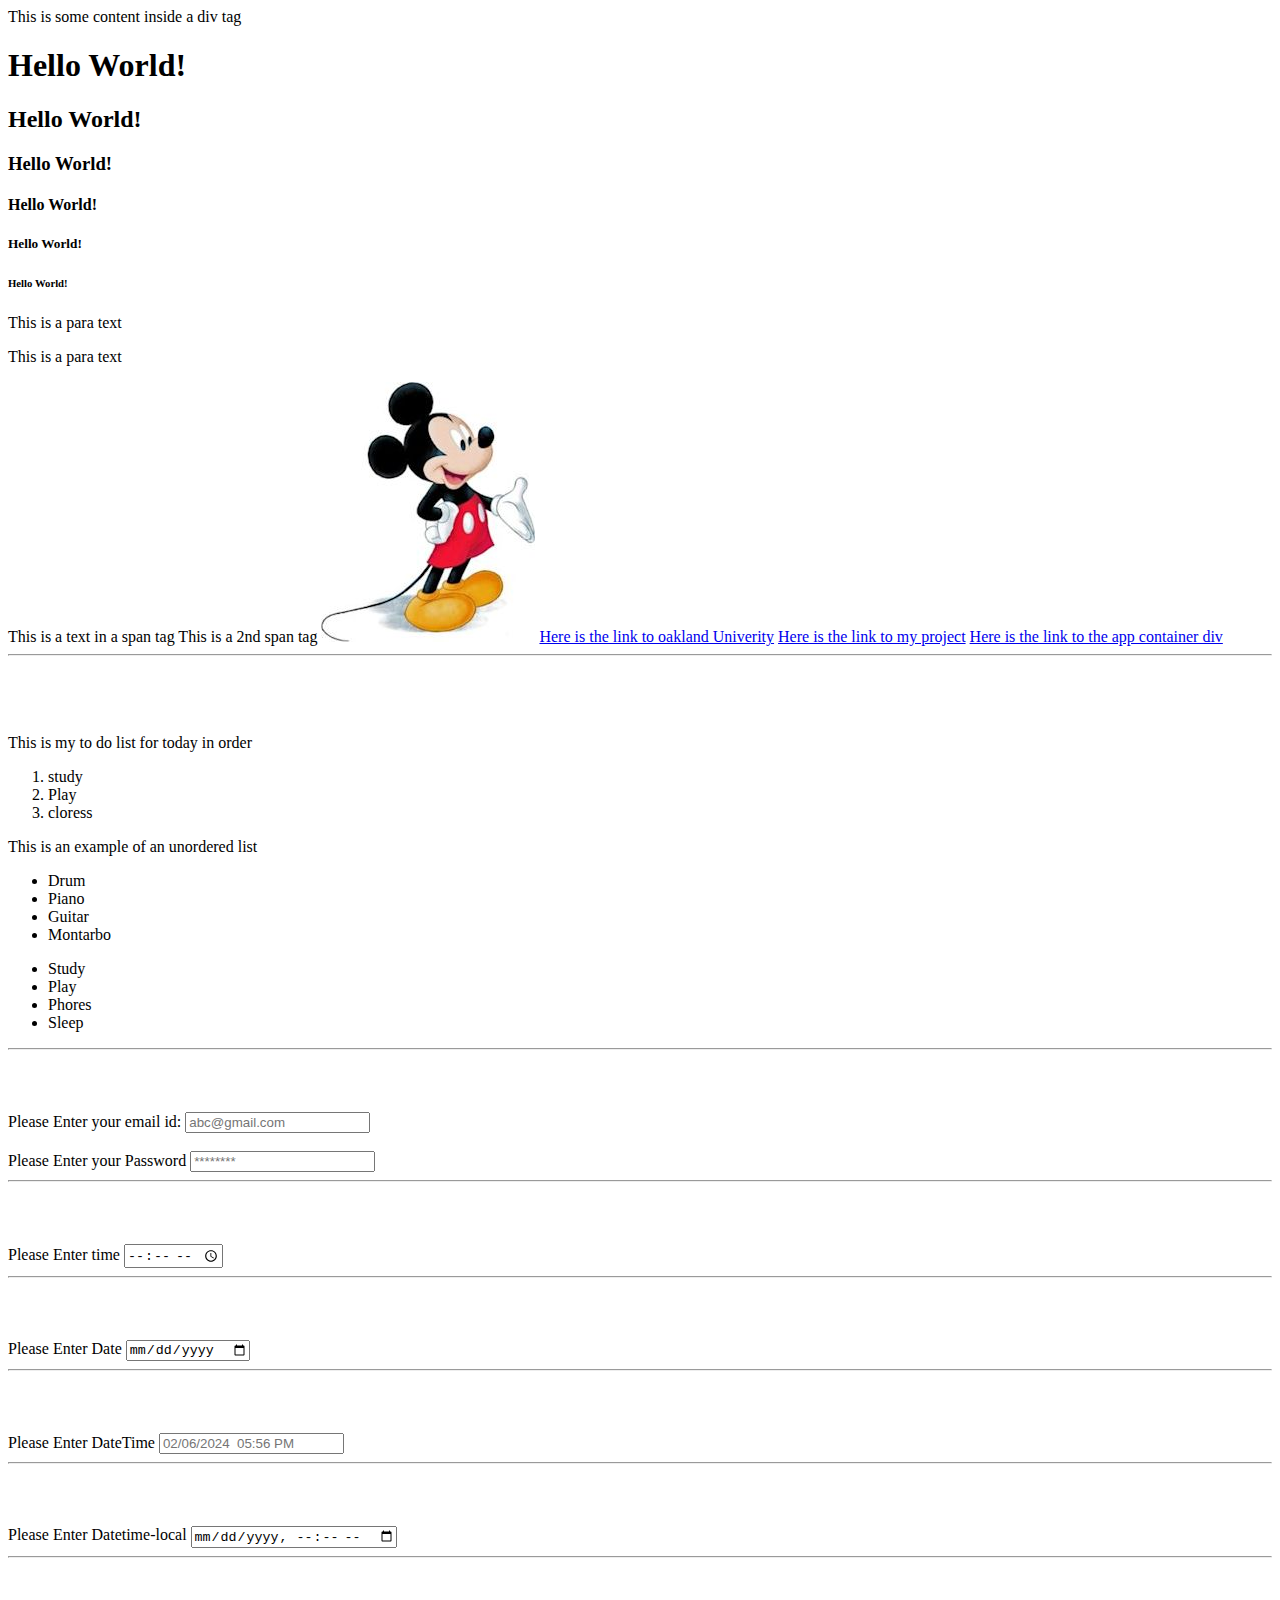
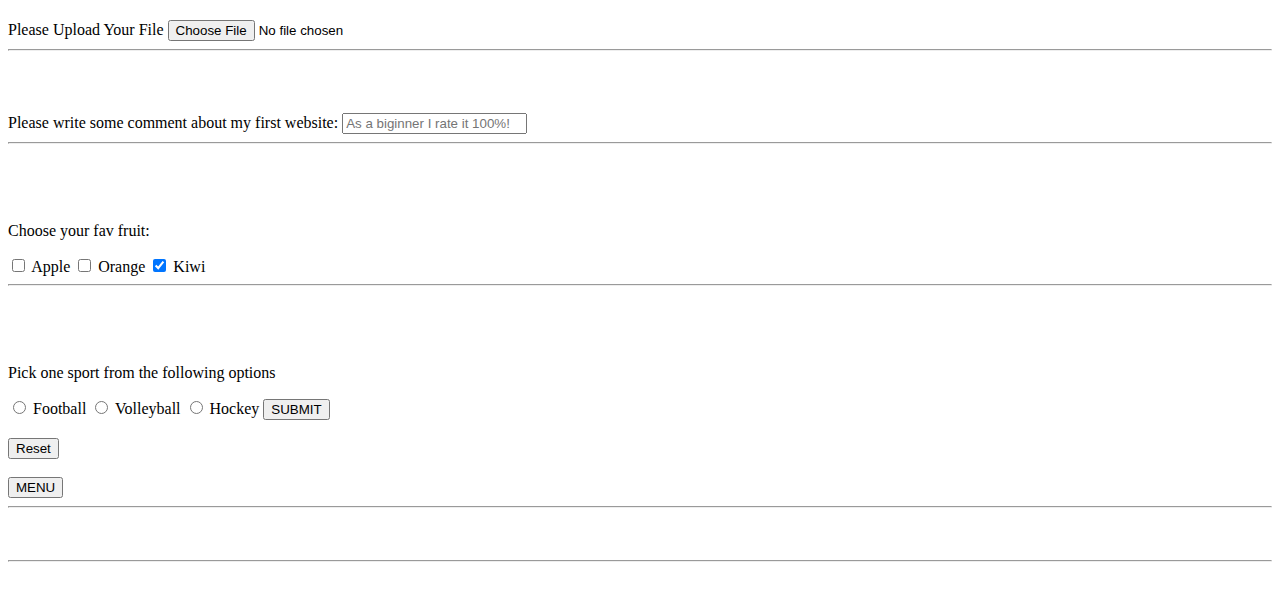
<file: index.html>
<!DOCTYPE html>
<html lang="en">
  <head>
    <meta charset="UTF-8" />
    <meta name="viewport" content="width=device-width, initial-scale=1.0" />
    <title>My First Website</title>
    <!--This is a comment in html-->
    <!--Insert or link other files like css or js-->
  </head>
  <body>
    <!--Division in the pages-->
    <!--To create a unique label for an html element use attribute: id-->
    <!--To create a grouping label for a set of html elements use attribute: class-->
    <!--For any ement you can give an id as well as a class label-->
    <!--Note about div=div is meaningless tag, it does not convey any meaning, 
      it is only there to create division or sections in your html document-->
    <div id="the-first-div-container" class="container">
      This is some content inside a div tag
    </div>

    <!--Heading in html-->
    <!--Thereare different six levels of heading. going fom h1-h6...with each levels as you go down 
      reduces emphousis of the content that you create in your html document ...html is not case sensitive -->
    <h1>Hello World!</h1>
    <h2>Hello World!</h2>
    <h3>Hello World!</h3>
    <h4>Hello World!</h4>
    <h5>Hello World!</h5>
    <h6>Hello World!</h6>

    <!--Text insertion-->
    <p>This is a para text</p>
    <p class="container">This is a para text</p>
    <span>This is a text in a span tag</span>
    <span>This is a 2nd span tag</span>
    <!--Based on display html tags are divided into two 1. Block tags=after render you get new 
      line(E.g div, P) 2. Inline tags=no newline after rendering(E.g span, anchor tag 0r <a>), label-->

    <!--images tag requires srs and alt attribute and attributes are always sibling to ariginal tag 
      in DOM strucyure alt attribute give discribtion of what the image is all about-->

    <img
      src="./assets/Mickey Mouse.jpg"
      alt="This is an image of Mickey Mouse"
    />

    <!--Link to other websites / your own pages / any locations on a page-->
    <!--This is an example of absolute path-->
    <!--This will takes you to the new websites-->
    <!--Hyper reference is express with hyper reference and and given as a tag and a tag requires an attribute
    href =used to point to resorse , aonother attribute is called target="black, parent, self, top" comes 
    up with different options how to open the hyper reference-->
    <a href="https://oakland.edu" target="" class="anchor-tag-family">
      Here is the link to oakland Univerity</a
    >

    <!--to link to someones website-->
    <!--This is an example of relative path-->
    <!--This will takes you to the new page but with in your domain-->
    <a href="./html/projects.html" class="anchor-tag-family">
      Here is the link to my project</a
    >

    <!--to link to my project-different section on the same page on diffent areas-->
    <!--This is an example of absolute path-->
    <!--This will takes you to traverse in the same page-->
    <a href="#app-container" class="anchor-tag-family">
      Here is the link to the app container div</a
    >
    <!--to link to any location in a page use # and the 
    the id name in a dev in the case of this page the id is 'app container' go and check the dev tag in 
    this page-->

    <!--Horizontal rule-->
    <hr />

    <!--forced newline to be rendered in the browser-->
    <br />
    <br />
    <br />

    <!--Create lists in our html doc--There are 2 types ordered list = ol and unordered list = ul-->
    <!--ordered list =. list env't is creaed by combination of two types one wich opes the list and
    one which outlines each individual item that are going to be present in the list-->
    <!--To use short cut we use emmit help us to generate the code e.g ol>li*4-->
    <p>This is my to do list for today in order</p>
    <ol>
      <li>study</li>
      <li>Play</li>
      <li>cloress</li>
    </ol>
    <p>This is an example of an unordered list</p>
    <!--you can use ul>li*4-->
    <ul>
      <li>Drum</li>
      <li>Piano</li>
      <li>Guitar</li>
      <li>Montarbo</li>
    </ul>
    <!--in emmet abbrevation use # character for id attribute-->
    <!--in emmet abbrevation use . character for class attribute-->
    <!--in emmet abbrevation use > character for for expressing immediate child node-->
    <!--E.g=>you can use ul#unordered-list-todo.list-items>li.itemsli*4>-->
    <ul id="unordered-list-todo" class="list-items">
      <li class="items">Study</li>
      <li class="items">Play</li>
      <li class="items">Phores</li>
      <li class="items">Sleep</li>
    </ul>
    <!--The short hand method of thyping the above unordered lis is=> ul#unordered-list-todo.list-items>li.items   
     after writing this short hand way you press enter then you get the skeleton of ul list as above  then
    you add study, play, phores, sleep accordingly-->

    <hr />

    <br />
    <br />
    <br />

    <!--form elements in html : The way to let users provide input.-->
    <!--We use form only when you are submitting or taking input from 
      the use and it is the collection of input and you want to send the 
      collection in wrap in a single document or packet and send it to server. 
      However if we just need an input but do not send the collection of the 
      input back to the server you do not have to have your inputs within a form environment../>
    <!There is no concept of variable in html-->
    <!--form has two attributes1-Method=>read and  2. Action=>url for of back end that takecare of 
      wha going on in with the input-->
    <form method="get" action="localhost/login/">
      <!--Label has no value other than showing the input thing-->
      <label for="user-email-field">Please Enter your email id:</label>
      <!--used to take an input from user-->
      <input
        type="email"
        name="user-email-field"
        value=""
        id="user-email-field"
        placeholder="abc@gmail.com"
      />
      <br />
      <br />
      <label for="user-pwd-field">Please Enter your Password</label>
      <input
        type="password"
        name="user-email-field"
        value=""
        id="user-email-field"
        placeholder="********"
      />

      <hr />
      <br />
      <br />
      <br />
      <!--There are other types of input please practice them on your home:
       type:text
       type:date/datetime/datetimelocal
       type:file
       type:image
       type:btn <not used often -->
      <label for="user-time-field">Please Enter time</label>
      <input
        type="time"
        name="user-time-field"
        value=""
        id="user-time-field"
        placeholder="00:00"
      />

      <hr />
      <br />
      <br />
      <br />
      <label for="user-date-field">Please Enter Date</label>
      <input
        type="date"
        name="user-date-field"
        value=""
        id="user-date-field"
        placeholder="mm/dd/yyyy"
      />

      <hr />
      <br />
      <br />
      <br />
      <label for="user-datetime-field">Please Enter DateTime</label>
      <input
        type="datetime"
        name="user-datetime-field"
        value=""
        id="user-datetime-field"
        placeholder="02/06/2024  05:56 PM"
      />

      <hr />
      <br />
      <br />
      <br />
      <label for="user-datetime-local-field">Please Enter Datetime-local</label>
      <input
        type="datetime-local"
        name="user-datetime-local-field"
        value=""
        id="user-datetime-local-field"
        placeholder="02/06/2024  05:56 PM"
      />

      <hr />
      <br />
      <br />
      <br />
      <label for="user-file-field">Please Upload Your File</label>
      <input
        type="file"
        name="user-file-field"
        value=""
        id="user-file-field"
        placeholder=""
      />

      <hr />
      <br />
      <br />
      <br />
      <label for="user-text-field"
        >Please write some comment about my first website:
      </label>
      <input
        type="text"
        name="user-text-field"
        value=""
        id="user-text-field"
        placeholder="As a biginner I rate it 100%!"
      />

      <hr />
      <br />
      <br />
      <br />
      <!--Checkboxes-->
      <!--give us the chance to choose MULTIPLE option in this case 
          we use the DIFFERENT name AND different values -->

      <p>Choose your fav fruit:</p>
      <input type="checkbox" name="apple" value="apple" id="apple" />
      <label for="apple">Apple</label>
      <input type="checkbox" name="orange" value="orange" id="orange" />
      <label for="orange">Orange</label>
      <input type="checkbox" name="kiwi" value="kiwi" id="kiwi" checked />
      <label for="kiwi">Kiwi</label>
      <hr />

      <br />
      <br />
      <br />

      <!--Radio button=> 
          give us the chance to choose only one option in this case 
          we use the same name but different values if we want to create radio button using check box-->
      <p>Pick one sport from the following options</p>

      <input type="radio" name="sports" id="football" value="football" />
      <label for="football">Football</label>

      <input type="radio" name="sports" id="volleyball" value="volleyball" />
      <label for="volleyball">Volleyball</label>

      <input type="radio" name="sports" id="hockey" value="hockey" />
      <label for="hockey">Hockey</label>

      <!--submission BUTTON-->
      <button type="submit">SUBMIT</button>
      <br />
      <br />
      <!--Reset BUTTON-->
      <button type="reset">Reset</button>
      <br />
      <br />
      <!--menu BUTTON-->
      <button type="menu">MENU</button>
      <hr />
      <br />
      <br />
    </form>
    <!--NEXT CLASS=> day class about table and semmantic html tags-->
    <!--How to create tables in html-->
    <!--semmantic html tags : very important for a good html developer:.-->
    <hr />
    <br />
    <br />
  </body>
</html>
</file>
